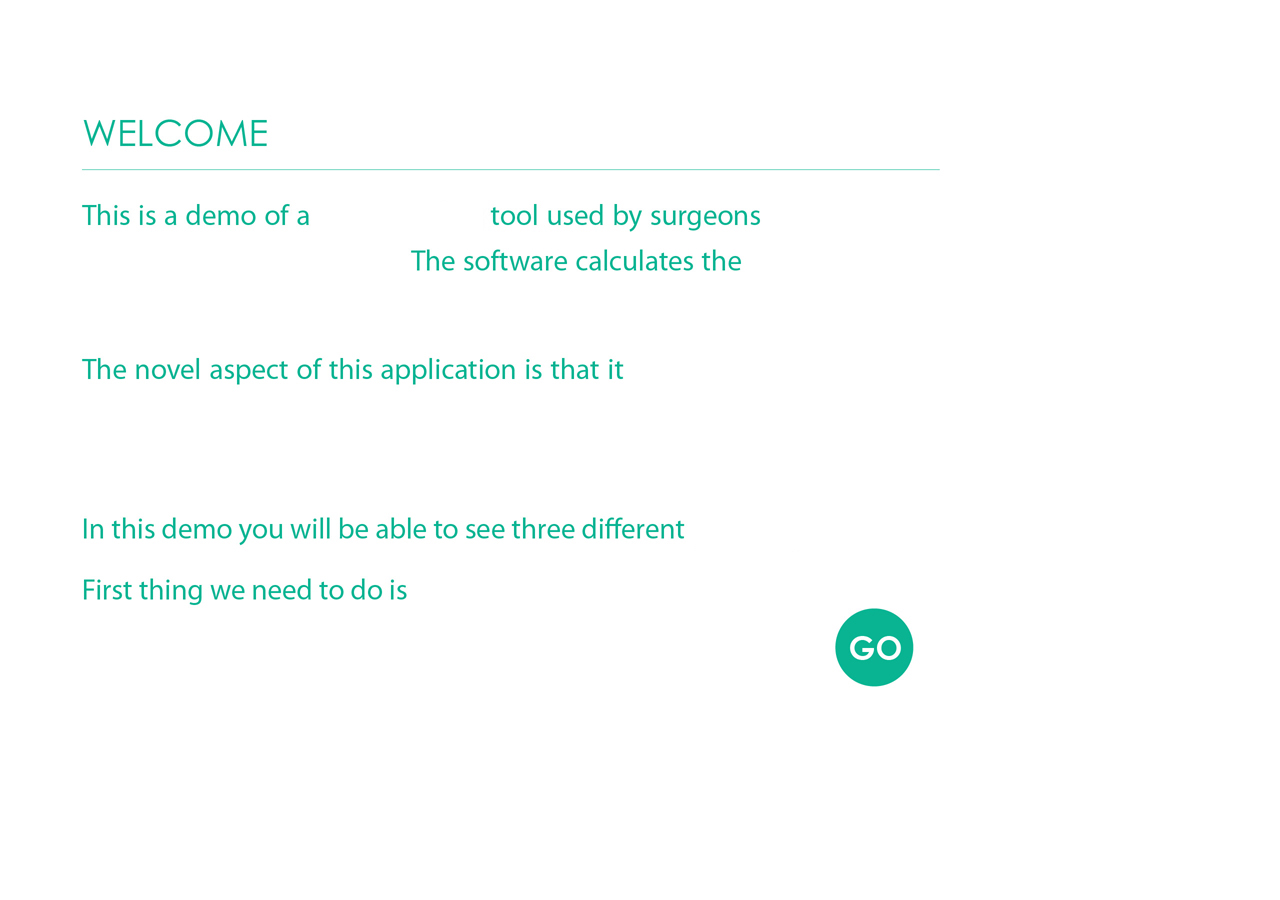
<file: index.html>
<!DOCTYPE html>
<!---->
<html manifest="offlineappmanifest.appcache"
class="welcomeBG">
  <head>
    <meta charset="utf-8" />
    <title>Offline first static iPad webapp demo</title>
    <link rel="apple-touch-icon" href="assets/apple-touch-icon.png" />
    <link rel="stylesheet" href="assets/styles.css" />
    <link rel="stylesheet" type="text/css" href="add-to-homescreen/style/addtohomescreen.css">
    <script src="add-to-homescreen/src/addtohomescreen.js"></script>
    <script>
      addToHomescreen();
    </script>
  </head>

  <body>
    <a class="welcome" href="1setLimits.html">Page2</a>
  </body>
</html>
</file>
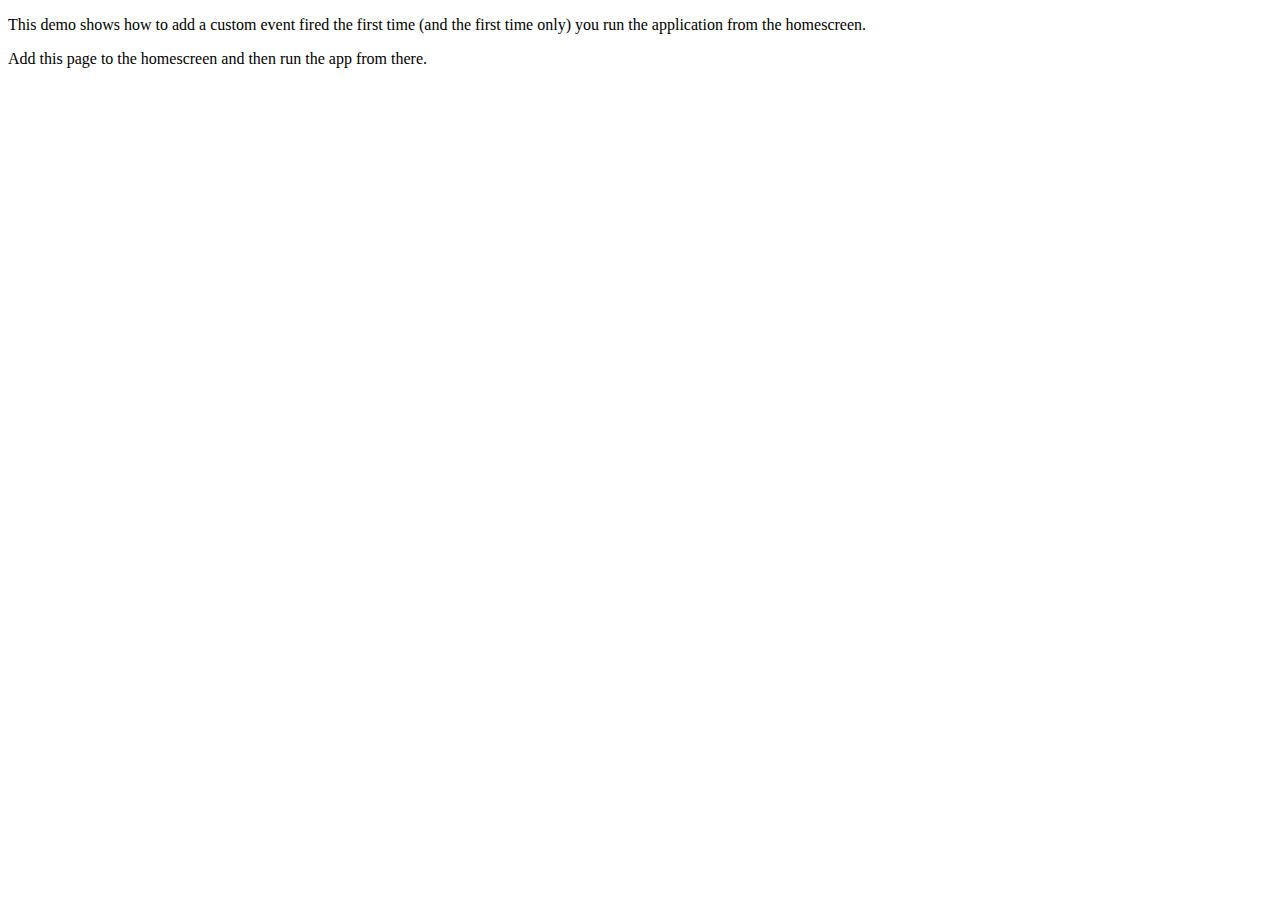
<file: add-to-homescreen/demos/add-event/index.html>
<!DOCTYPE html>
<html>
<head>
<meta charset="utf-8">
<title>Add To Home</title>
<meta name="viewport" content="width=device-width, initial-scale=1">

<meta name="apple-mobile-web-app-capable" content="yes">
<meta name="mobile-web-app-capable" content="yes">

<meta name="apple-mobile-web-app-title" content="Add to Home">
<link rel="shortcut icon" sizes="16x16" href="../../imgs/icon-16x16.png">
<link rel="shortcut icon" sizes="196x196" href="../../imgs/icon-196x196.png">
<link rel="apple-touch-icon-precomposed" href="../../imgs/icon-152x152.png">

<link rel="stylesheet" type="text/css" href="../../style/addtohomescreen.css">
<script src="../../src/addtohomescreen.js"></script>
<script>
var a = addToHomescreen({
	onAdd: function () {
		alert('Welcome to the homescreen!');
	}
});
</script>
</head>

<body>
<p>This demo shows how to add a custom event fired the first time (and the first time only) you run the application from the homescreen.</p>

<p>Add this page to the homescreen and then run the app from there.</p>

</body>
</html>
</file>
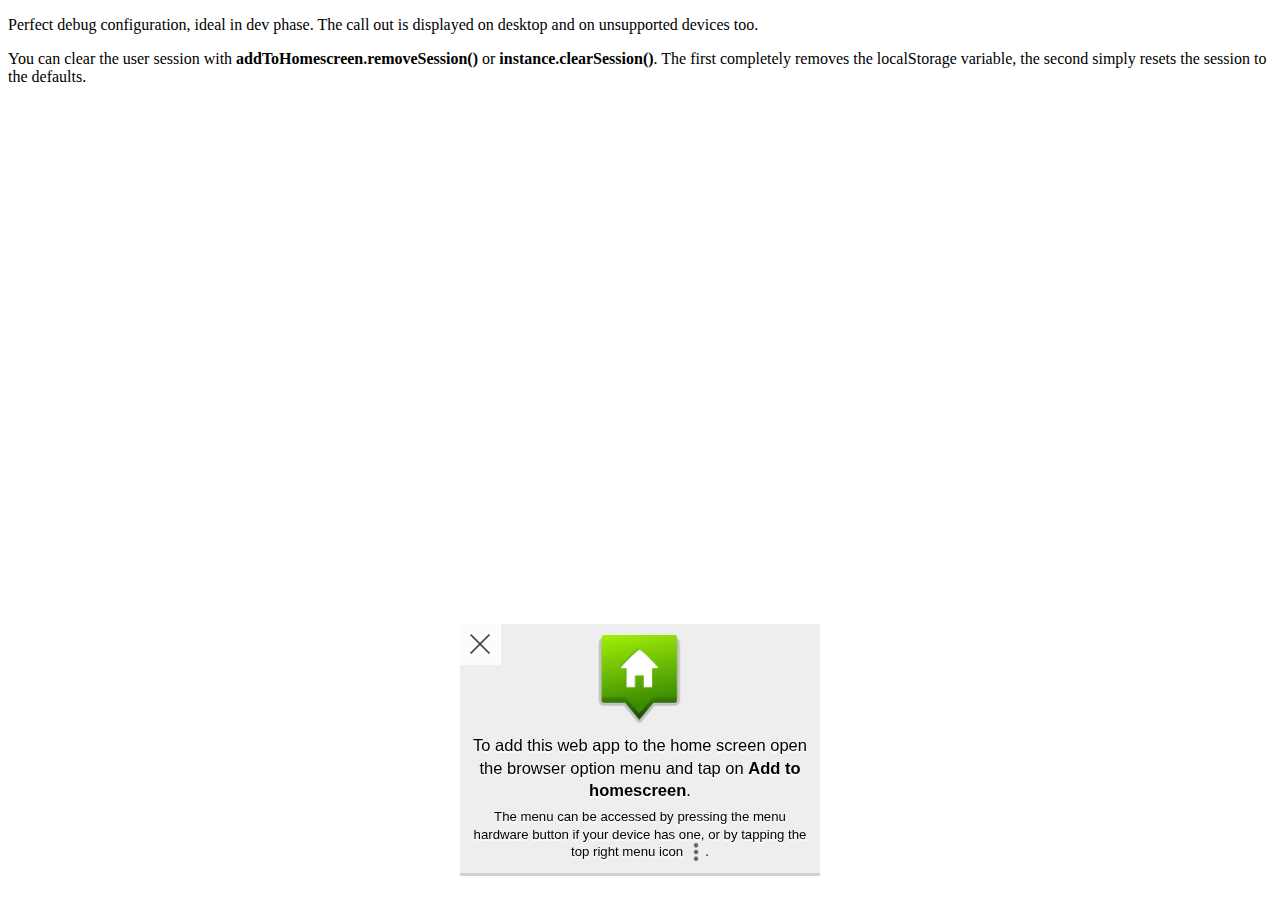
<file: add-to-homescreen/demos/debug/index.html>
<!DOCTYPE html>
<html>
<head>
<meta charset="utf-8">
<title>Add To Home</title>
<meta name="viewport" content="width=device-width, initial-scale=1">

<meta name="apple-mobile-web-app-capable" content="yes">
<meta name="mobile-web-app-capable" content="yes">

<meta name="apple-mobile-web-app-title" content="Add to Home">
<link rel="shortcut icon" sizes="16x16" href="../../imgs/icon-16x16.png">
<link rel="shortcut icon" sizes="196x196" href="../../imgs/icon-196x196.png">
<link rel="apple-touch-icon-precomposed" href="../../imgs/icon-152x152.png">

<link rel="stylesheet" type="text/css" href="../../style/addtohomescreen.css">
</head>

<body>
<p>Perfect debug configuration, ideal in dev phase. The call out is displayed on desktop and on unsupported devices too.</p>

<p>You can clear the user session with <strong>addToHomescreen.removeSession()</strong> or <strong>instance.clearSession()</strong>. The first completely removes the localStorage variable, the second simply resets the session to the defaults.</p>

<script src="../../src/addtohomescreen.js"></script>
<script>
// addToHomescreen.removeSession();     // use this to remove the localStorage variable
var ath = addToHomescreen({
    debug: 'android',           // activate debug mode in ios emulation
    skipFirstVisit: false,	// show at first access
    startDelay: 0,          // display the message right away
    lifespan: 0,            // do not automatically kill the call out
    displayPace: 0,         // do not obey the display pace
    privateModeOverride: true,	// show the message in private mode
    maxDisplayCount: 0      // do not obey the max display count
});
// ath.clearSession();      // reset the user session
</script>
</body>
</html>
</file>
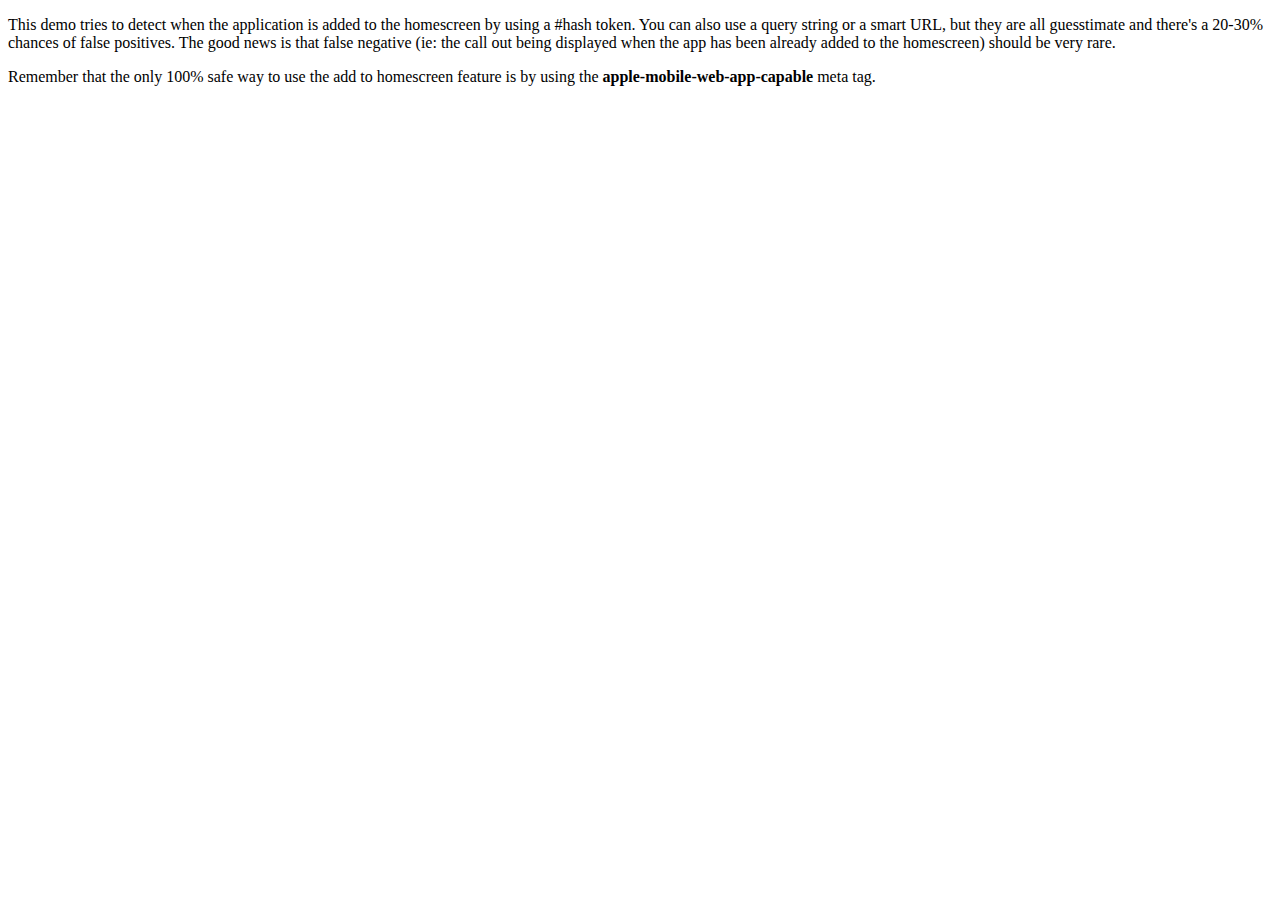
<file: add-to-homescreen/demos/detect-homescreen/index.html>
<!DOCTYPE html>
<html>
<head>
<meta charset="utf-8">
<title>Add To Home</title>
<meta name="viewport" content="width=device-width, initial-scale=1">

<meta name="apple-mobile-web-app-title" content="Add to Home">
<link rel="shortcut icon" sizes="16x16" href="../../imgs/icon-16x16.png">
<link rel="shortcut icon" sizes="196x196" href="../../imgs/icon-196x196.png">
<link rel="apple-touch-icon-precomposed" href="../../imgs/icon-152x152.png">

<link rel="stylesheet" type="text/css" href="../../style/addtohomescreen.css">
<script src="../../src/addtohomescreen.js"></script>
<script>
addToHomescreen({
    detectHomescreen: true
});
</script>
</head>

<body>
<p>This demo tries to detect when the application is added to the homescreen by using a #hash token. You can also use a query string or a smart URL, but they are all guesstimate and there's a 20-30% chances of false positives. The good news is that false negative (ie: the call out being displayed when the app has been already added to the homescreen) should be very rare.</p>
<p>Remember that the only 100% safe way to use the add to homescreen feature is by using the <strong>apple-mobile-web-app-capable</strong> meta tag.</p>
</body>
</html>
</file>
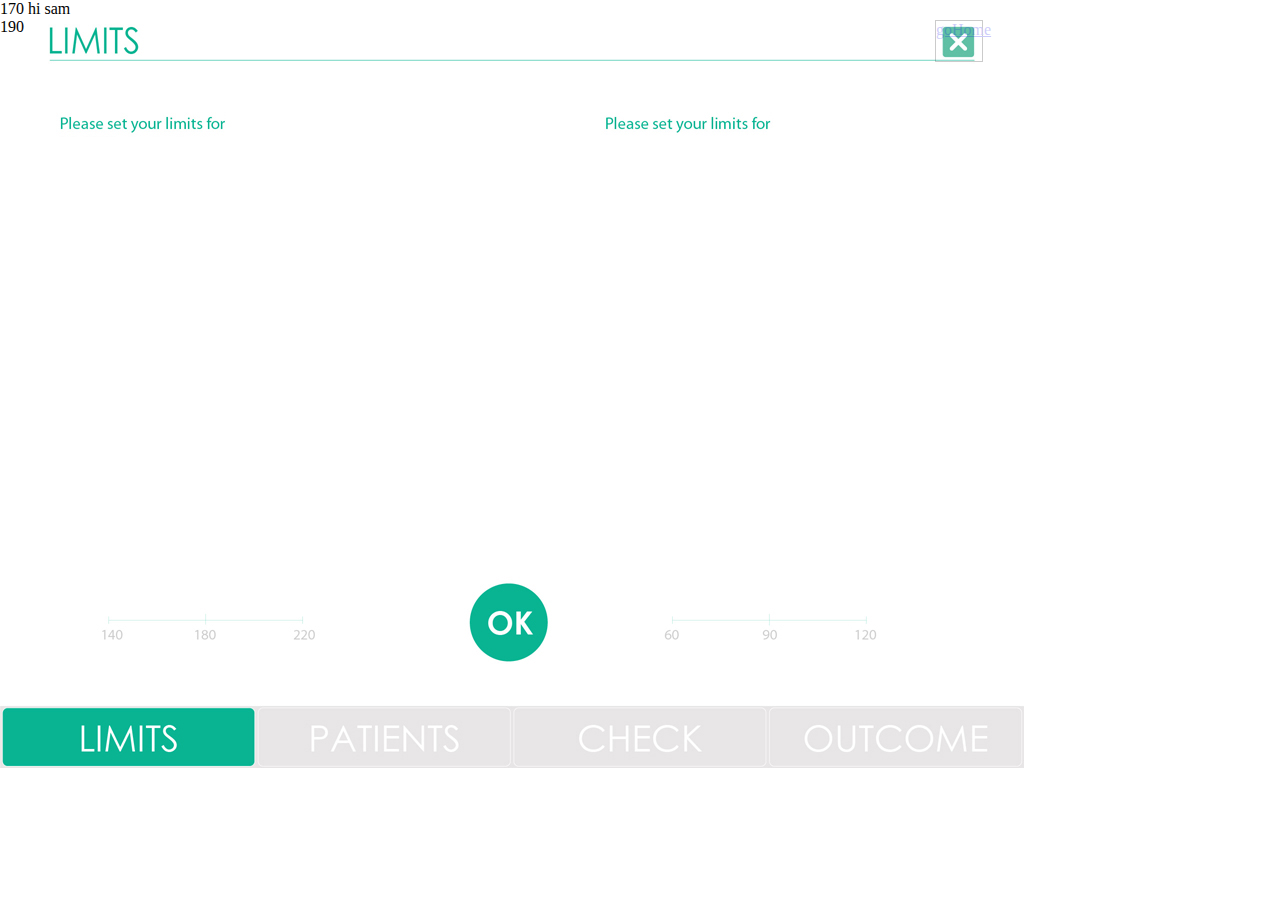
<file: 1setLimits.html>
<!DOCTYPE html>
<html manifest="offlineappmanifest.appcache"
class="page1">
    <head>
        <meta charset="utf-8" />
        <title>Offline first static iPad webapp demo, page 1</title>
        <link rel="stylesheet" href="assets/styles.css" />
    </head>

    <body>
        <a class="goHome" href="index.html">goHome</a>

        <p>170 hi sam</p>
        <p>190</p>
    </body>
</html>
</file>
<file: add-to-homescreen/style/addtohomescreen.css>
.ath-viewport * {
	-webkit-box-sizing: border-box;
	-moz-box-sizing: border-box;
	box-sizing: border-box;
}

.ath-viewport {
	position: relative;
	z-index: 2147483641;
	pointer-events: none;

	-webkit-tap-highlight-color: rgba(0,0,0,0);
	-webkit-touch-callout: none;
	-webkit-user-select: none;
	-moz-user-select: none;
	-ms-user-select: none;
	user-select: none;
	-webkit-text-size-adjust: none;
	-moz-text-size-adjust: none;
	-ms-text-size-adjust: none;
	-o-text-size-adjust: none;
	text-size-adjust: none;
}

.ath-modal {
	pointer-events: auto !important;
	background: rgba(0,0,0,0.6);
}

.ath-mandatory {
	background: #000;
}

.ath-container {
	pointer-events: auto !important;
	position: absolute;
	z-index: 2147483641;
	padding: 0.7em 0.6em;
	width: 18em;

	background: #eee;
	background-size: 100% auto;

	box-shadow: 0 0.2em 0 #d1d1d1;

	font-family: sans-serif;
	font-size: 15px;
	line-height: 1.5em;
	text-align: center;
}

.ath-container small {
	font-size: 0.8em;
	line-height: 1.3em;
	display: block;
	margin-top: 0.5em;
}

.ath-ios.ath-phone {
	bottom: 1.8em;
	left: 50%;
	margin-left: -9em;
}

.ath-ios6.ath-tablet {
	left: 5em;
	top: 1.8em;
}

.ath-ios7.ath-tablet {
	left: 0.7em;
	top: 1.8em;
}

.ath-ios8.ath-tablet {
	right: 0.4em;
	top: 1.8em;
}

.ath-android {
	bottom: 1.8em;
	left: 50%;
	margin-left: -9em;
}

/* close icon */
.ath-container:before {
	content: '';
	position: relative;
	display: block;
	float: right;
	margin: -0.7em -0.6em 0 0.5em;
	background-image: url([data-uri]);
	background-color: rgba(255,255,255,0.8);
	background-size: 50%;
	background-repeat: no-repeat;
	background-position: 50%;
	width: 2.7em;
	height: 2.7em;
	text-align: center;
	overflow: hidden;
	color: #a33;
	z-index: 2147483642;
}

.ath-container.ath-icon:before {
	position: absolute;
	top: 0;
	right: 0;
	margin: 0;
	float: none;
}

.ath-mandatory .ath-container:before {
	display: none;
}

.ath-container.ath-android:before {
	float: left;
	margin: -0.7em 0.5em 0 -0.6em;
}

.ath-container.ath-android.ath-icon:before {
	position: absolute;
	right: auto;
	left: 0;
	margin: 0;
	float: none;
}


/* applied only if the application icon is shown */
.ath-container.ath-icon {

}

.ath-action-icon {
	display: inline-block;
	vertical-align: middle;
	background-position: 50%;
	background-repeat: no-repeat;
	text-indent: -9999em;
	overflow: hidden;
}

.ath-ios7 .ath-action-icon,
.ath-ios8 .ath-action-icon {
	width: 1.6em;
	height: 1.6em;
	background-image:url([data-uri]);
	margin-top: -0.3em;
	background-size: auto 100%;
}

.ath-ios6 .ath-action-icon {
	width: 1.8em;
	height: 1.8em;
	background-image:url([data-uri]);
	margin-bottom: 0.4em;
	background-size: 100% auto;
}

.ath-android .ath-action-icon {
	width: 1.4em;
	height: 1.5em;
	background-image:url([data-uri]);
	background-size: 100% auto;
}

.ath-container p {
	margin: 0;
	padding: 0;
	position: relative;
	z-index: 2147483642;
	text-shadow: 0 0.1em 0 #fff;
	font-size: 1.1em;
}

.ath-ios.ath-phone:after {
	content: '';
	background: #eee;
	position: absolute;
	width: 2em;
	height: 2em;
	bottom: -0.9em;
	left: 50%;
	margin-left: -1em;
	-webkit-transform: scaleX(0.9) rotate(45deg);
	transform: scaleX(0.9) rotate(45deg);
	box-shadow: 0.2em 0.2em 0 #d1d1d1;
}

.ath-ios.ath-tablet:after {
	content: '';
	background: #eee;
	position: absolute;
	width: 2em;
	height: 2em;
	top: -0.9em;
	left: 50%;
	margin-left: -1em;
	-webkit-transform: scaleX(0.9) rotate(45deg);
	transform: scaleX(0.9) rotate(45deg);
	z-index: 2147483641;
}

.ath-application-icon {
	position: relative;
	padding: 0;
	border: 0;
	margin: 0 auto 0.2em auto;
	height: 6em;
	width: 6em;
	z-index: 2147483642;
}

.ath-container.ath-ios .ath-application-icon {
	border-radius: 1em;
	box-shadow: 0 0.2em 0.4em rgba(0,0,0,0.3),
		inset 0 0.07em 0 rgba(255,255,255,0.5);
	margin: 0 auto 0.4em auto;
}

@media only screen and (orientation: landscape) {
	.ath-container.ath-phone {
		width: 24em;
	}

	.ath-android.ath-phone {
		margin-left: -12em;
	}

	.ath-ios.ath-phone {
		margin-left: -12em;
	}

	.ath-ios6:after {
		left: 39%;
	}

	.ath-ios8.ath-phone {
		left: auto;
		bottom: auto;
		right: 0.4em;
		top: 1.8em;
	}

	.ath-ios8.ath-phone:after {
		bottom: auto;
		top: -0.9em;
		left: 68%;
		z-index: 2147483641;
		box-shadow: none;
	}
}
</file>
<file: assets/styles.css>
/*-------------------------
Simple reset
--------------------------*/
* {
    margin:0;
    padding:0;
}

/*-------------------------
Background images
--------------------------*/

html {
    width: 1024px;
    height: 768px;
}

.welcomeBG { 
    background: url(index.jpg) no-repeat;
    background-size: 1024px 768px;
}
.page1 { 
    background: url(1setLimits.jpg) no-repeat; 
}
/*----------------------------
seethru links
-----------------------------*/
a {
    position: absolute;
    display: block;
    background: none;
    border: 1px solid black;
    opacity: 0.0;
}
.welcome {
    top: 596px;
    left: 820px;
    width: 110px;
    height: 110px;
}
.goHome {
    left: 935px;
    width: 46px;
    top: 20px;
    height: 40px;
    opacity: 0.2;
}
</file>
